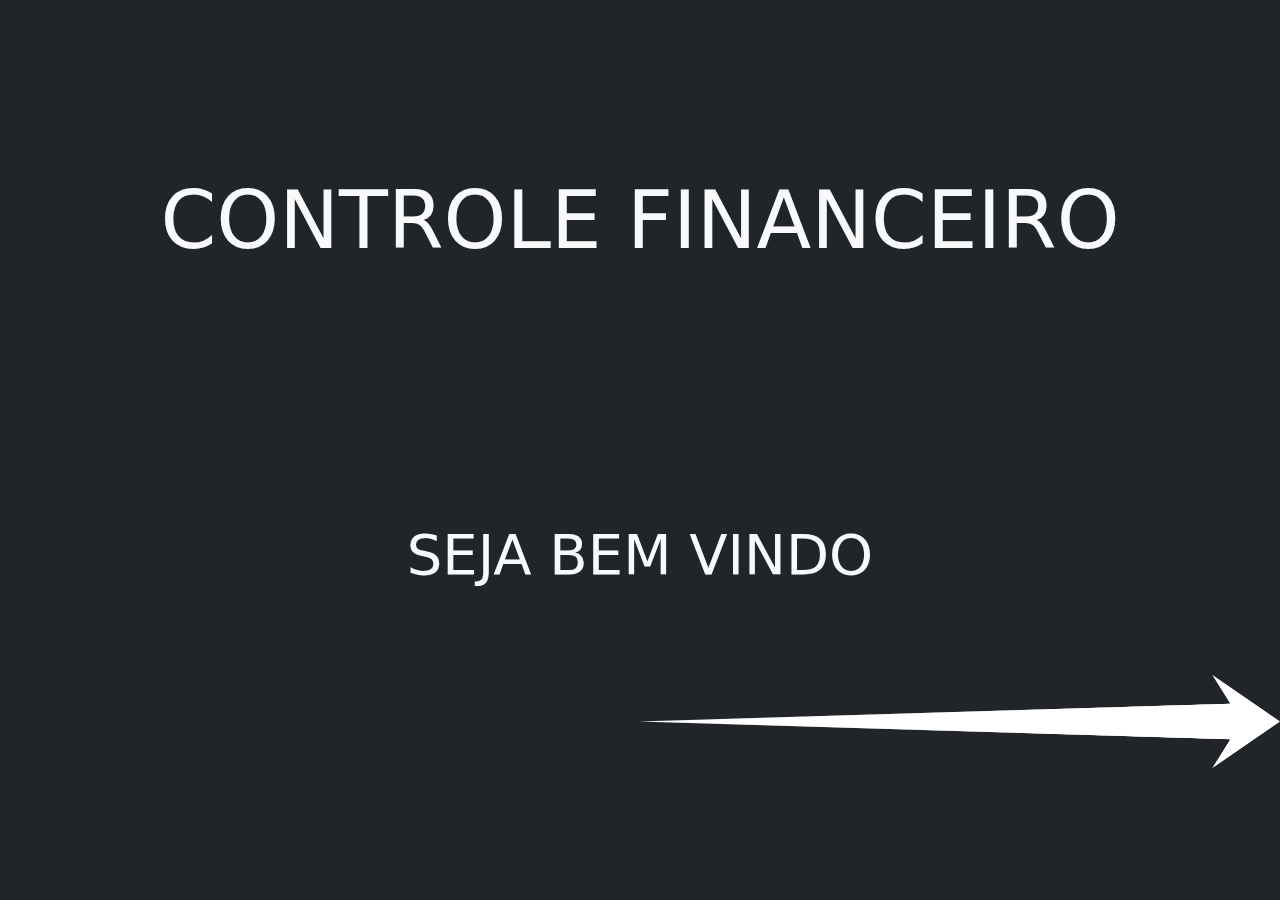
<file: Fase4_comBS/index.html>
<!DOCTYPE html>
<html lang="pt-BR">

<head>
    <link rel="preconnect" href="https://fonts.googleapis.com">
    <link rel="preconnect" href="https://fonts.gstatic.com" crossorigin>
    <link href="https://fonts.googleapis.com/css2?family=Istok+Web&display=swap" rel="stylesheet">    
    <meta charset="UTF-8">    
    <meta name="viewport" content="width=device-width, initial-scale=1.0">
    <title>FINTECH COM BOOTSTRAP</title>
    <link rel="stylesheet" href="./assets/css/bootstrap.min.css">
    <link rel="stylesheet" href="./assets/css/style.css">
</head>

<body class= "vh-100 bg-dark text-light">
    <header class= "h-50 d-flex justify-content-center align-items-center">
        <h1 class="display-1">CONTROLE FINANCEIRO</h1>
    </header>
    
    <main class= "h-25 d-flex justify-content-center vh-40 align-items-center">
        <p class="display-4">SEJA BEM VINDO</p>
    </main>

    <footer class= "footer">
        <a href="./assets/pages/receitas.html"> <img src="./assets/images/direita.png" alt="Seta para a próxima página" /> </a>
    </footer>

    <script src="./assets/js/bootstrap.bundle.min.js"></script>
</body>
</html>
</file>
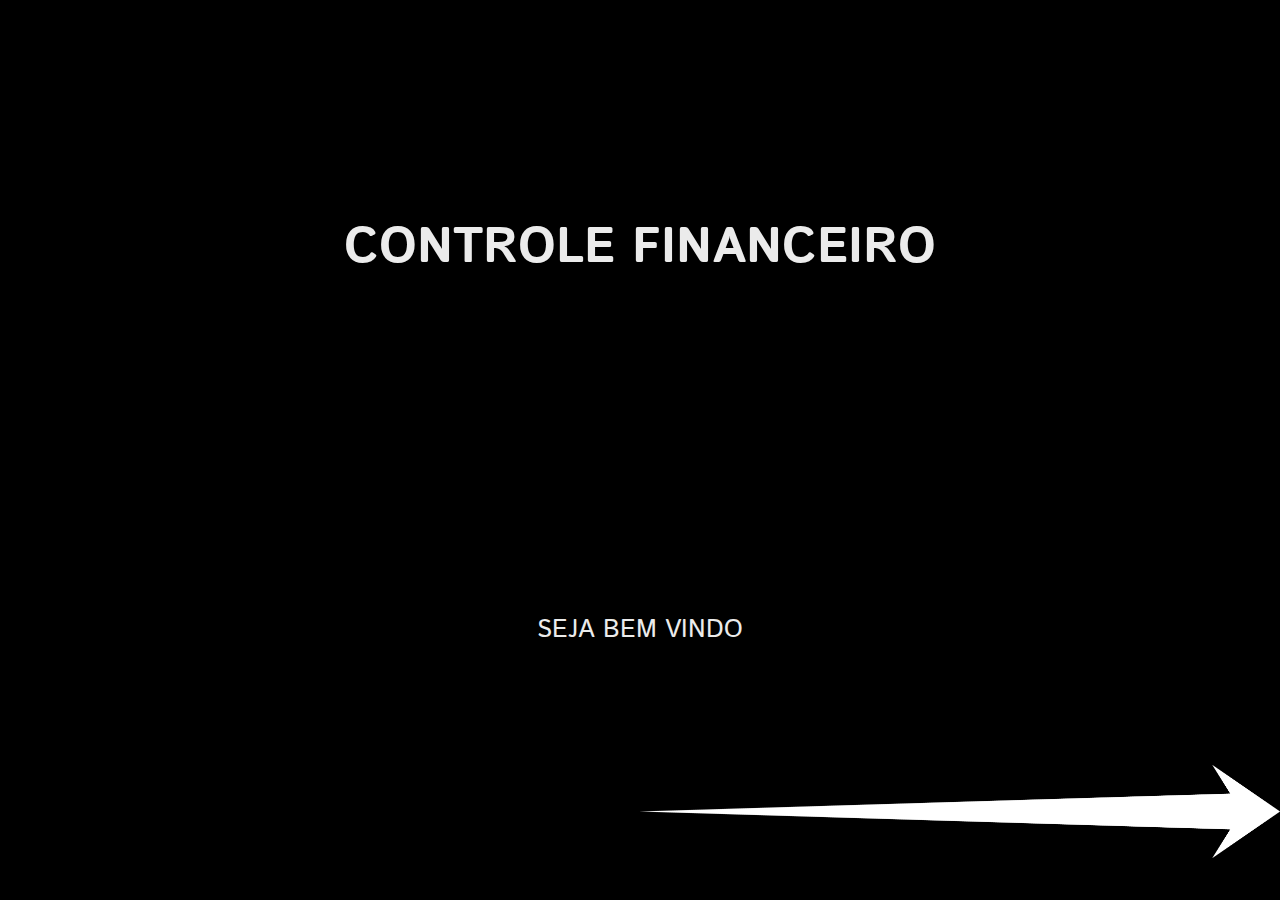
<file: Fase4_semBS/index.html>
<!DOCTYPE html>
<html lang="pt-BR">

<head>
    <meta charset="UTF-8">    
    <meta name="viewport" content="width=device-width, initial-scale=1.0">
    <title>FINTECH</title>
    <link rel="stylesheet" href="./assets/css/style.css">
    <link href="https://fonts.googleapis.com/css2?family=Istok+Web&display=swap" rel="stylesheet">    
</head>

<body>
    <header class= "header">
        <h1>CONTROLE FINANCEIRO</h1>
    </header>
    
    <main class= "main">
        <p>SEJA BEM VINDO</p>
    </main>

    <footer class= "footer">
        <a href="./assets/pages/receitas.html"> <img src="./assets/images/direita.png" alt="Seta para a próxima página" /> </a>
    </footer>
</body>
</html>
</file>
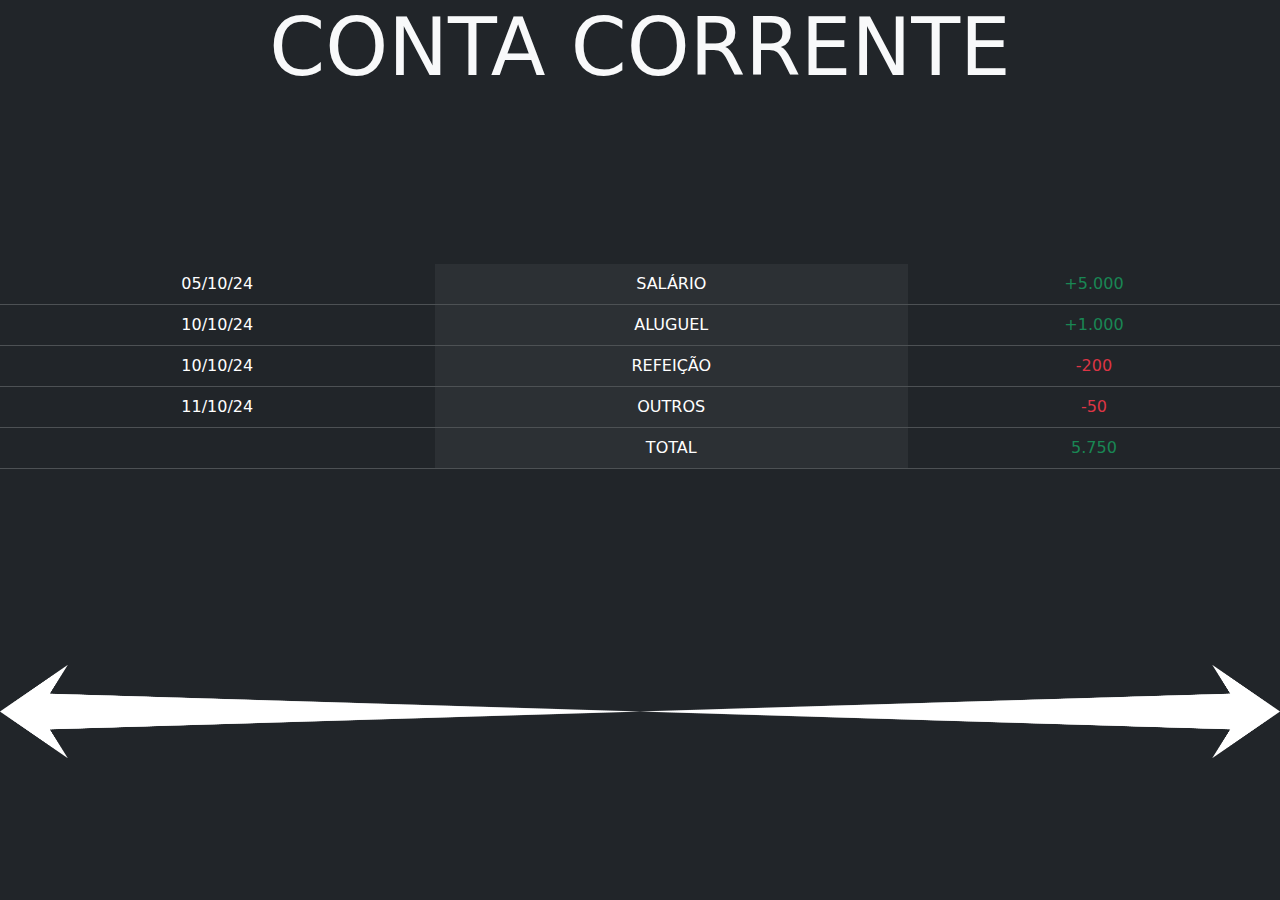
<file: Fase4_comBS/assets/pages/contacorrente.html>
<!DOCTYPE html>
<html lang="pt-BR">

<head>
    <meta charset="UTF-8">    
    <meta name="viewport" content="width=device-width, initial-scale=1.0">
    <title>FINTECH CONTA CORRENTE</title>
    <link rel="stylesheet" href="../css/bootstrap.min.css">
    <link rel="stylesheet" href="../css/style.css">
</head>

<body class="vh-100 bg-dark text-light">
    <header class= "d-flex justify-content-center align-items-center">
        <h1 class= "display-1 text-center">CONTA CORRENTE</h1>
    </header>
    
    <main class= "table-container">
        <table class= "table table-dark table-hover table-striped-columns">
            <tbody class="text-center ">
                <tr>
                    <td>05/10/24</td>
                    <td>SALÁRIO</td>
                    <td class="text-success">+5.000</td>
                </tr>
                <tr>
                    <td>10/10/24</td>
                    <td>ALUGUEL</td>
                    <td class="text-success">+1.000</td>
                </tr>
                <tr>
                    <td>10/10/24</td>
                    <td>REFEIÇÃO</td>
                    <td class="text-danger">-200</td>
                </tr>
                <tr>
                    <td>11/10/24</td>
                    <td>OUTROS</td>
                    <td class="text-danger">-50</td>
                </tr>
                <tr>
                    <td></td>
                    <td>TOTAL</td>
                    <td class="text-success">5.750</td>
                </tr>
            </tbody>
        </table>
    </main>

    <footer class= "footer_paginas">
        <a href="despesas.html"> <img src="../images/esquerda.png" alt="Seta para a página anterior" /> </a>
        <a href="grafico.html"> <img src="../images/direita.png" alt="Seta para a próxima página" /> </a>
    </footer>

    <script src="../js/bootstrap.bundle.min.js"></script>
</body>
</html>
</file>
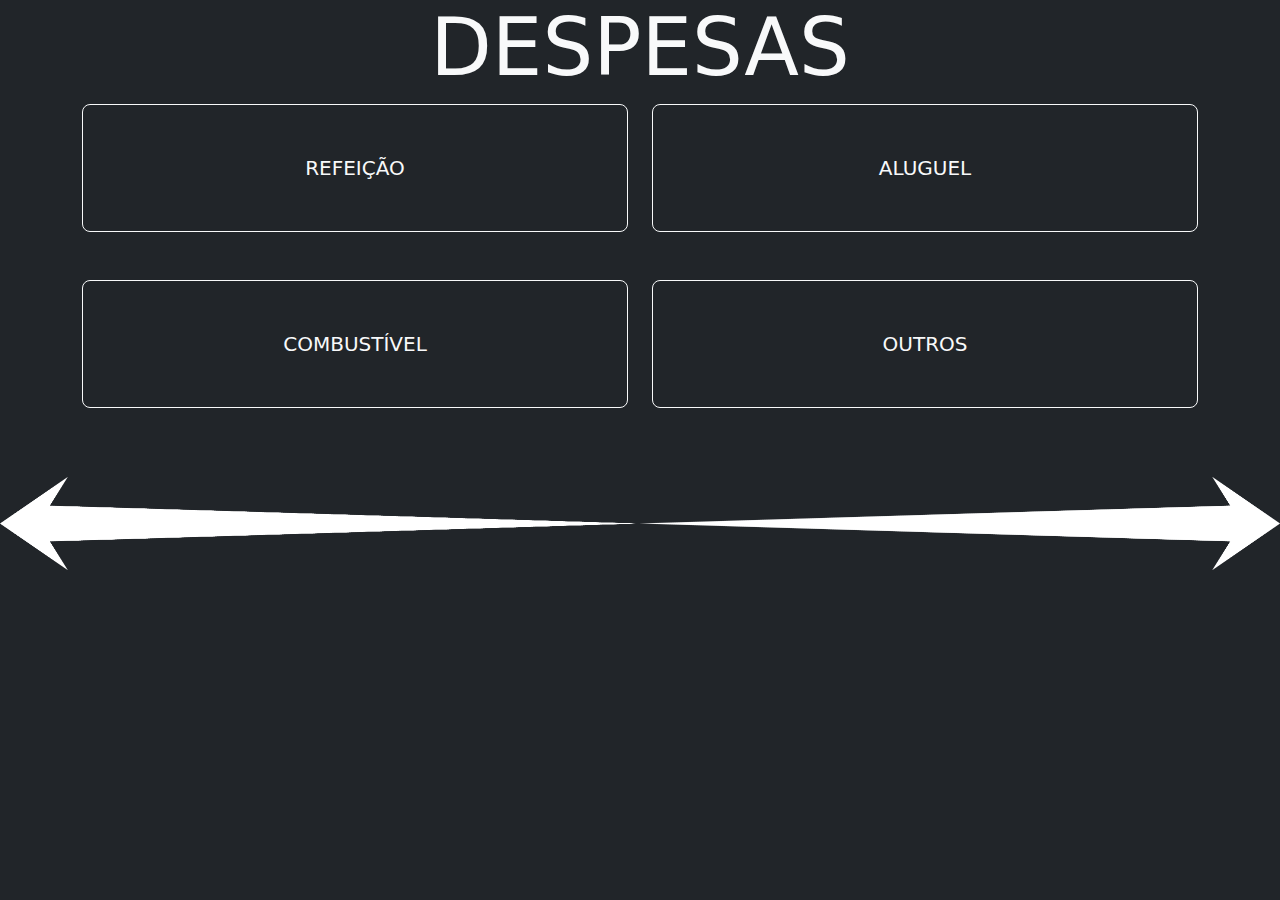
<file: Fase4_comBS/assets/pages/despesas.html>
<!DOCTYPE html>
<html lang="pt-BR">

<head>
    <meta charset="UTF-8">    
    <meta name="viewport" content="width=device-width, initial-scale=1.0">
    <title>FINTECH DESPESAS</title>
    <link rel="stylesheet" href="../css/bootstrap.min.css">
    <link rel="stylesheet" href="../css/style.css">
</head>

<body class= "vh-100 bg-dark text-light">
    <header class= "d-flex justify-content-center align-items-center">
        <h1 class="display-1 text-center">DESPESAS</h1>
    </header>
    
    <main class="container text-center">
        <div class="row">
            <div class="col-6 mb-5">
                <button type="button" class="btn btn-outline-light btn-lg py-5 w-100">REFEIÇÃO</button>
            </div>
            <div class="col-6 mb-5">
                <button type="button" class="btn btn-outline-light btn-lg py-5 w-100">ALUGUEL</button>
            </div>
            <div class="col-6 mb-5">
                <button type="button" class="btn btn-outline-light btn-lg py-5 w-100">COMBUSTÍVEL</button>
            </div>
            <div class="col-6 mb-5">
                <button type="button" class="btn btn-outline-light btn-lg py-5 w-100">OUTROS</button>
            </div>
    </main>


    <footer class= "footer_paginas">
        <a href="receitas.html"> <img src="../images/esquerda.png" alt="Seta para a página anterior" /> </a>
        <a href="contacorrente.html"> <img src="../images/direita.png" alt="Seta para a próxima página" /> </a>
    </footer>

    <script src="../js/bootstrap.bundle.min.js"></script>
</body>
</html>
</file>
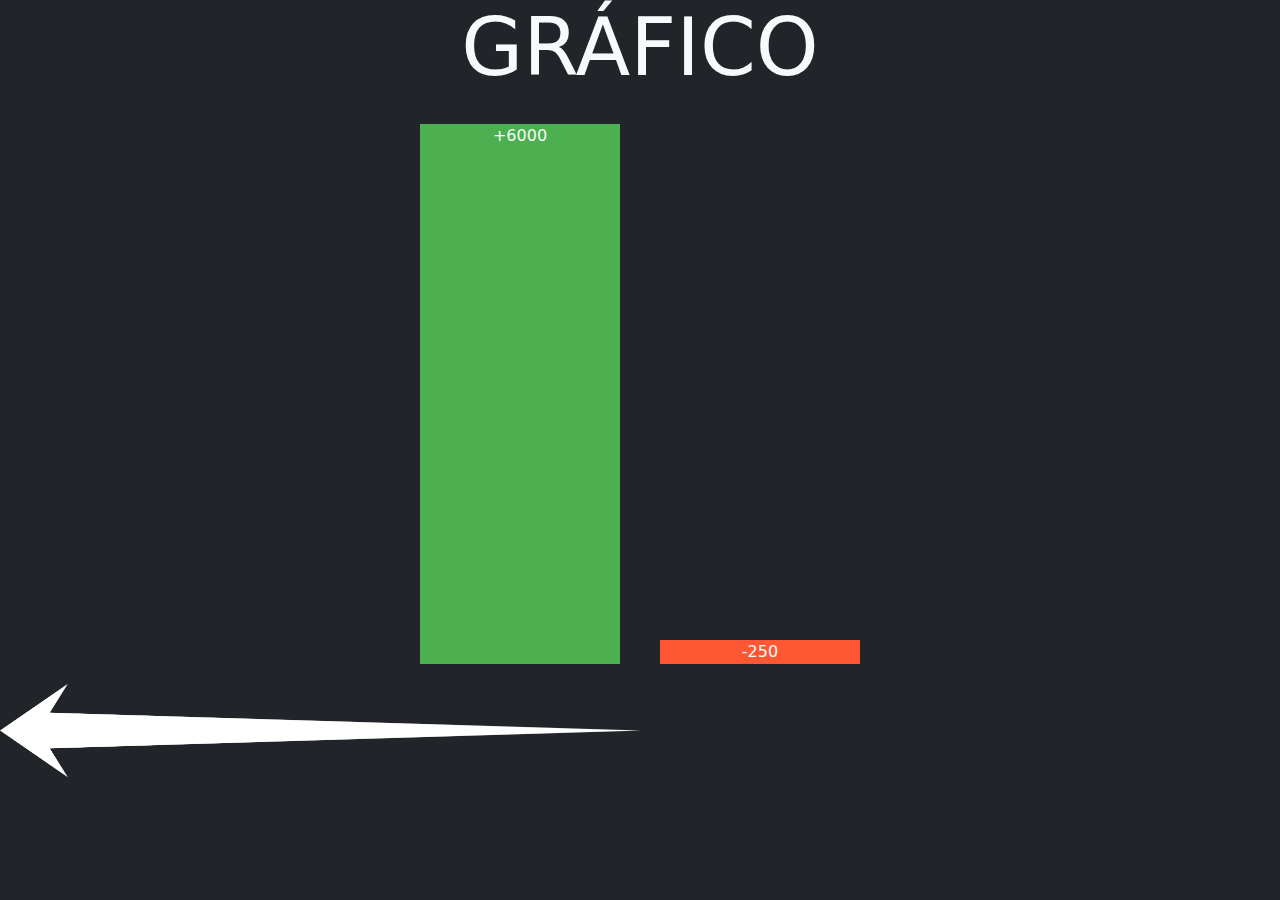
<file: Fase4_comBS/assets/pages/grafico.html>
<!DOCTYPE html>
<html lang="pt-BR">

<head>
    <meta charset="UTF-8">    
    <meta name="viewport" content="width=device-width, initial-scale=1.0">
    <title>FINTECH DESPESAS</title>
    <link rel="stylesheet" href="../css/bootstrap.min.css">
    <link rel="stylesheet" href="../css/style.css">
</head>

<body class = "vh-100 bg-dark text-light">
    <header class= "d-flex justify-content-center align-items-center">
        <h1 class="display-1 text-center">GRÁFICO</h1>
    </header>
    
    <main class= "table-grafico">
        
        <div class="grafico">
            <div class="bar-receitas">
                <span>+6000</span> <!-- Valor da barra 1 -->
            </div>
            <div class="bar-despesas">
                <span>-250</span> <!-- Valor da barra 2 -->
            </div>
        </div>

    </main>

    <footer class= "footer_lastpage">
        <a href="contacorrente.html"> <img src="../images/esquerda.png" alt="Seta para a página anterior" /> </a>
    </footer>

    <script src="../js/bootstrap.bundle.min.js"></script>
</body>
</html>
</file>
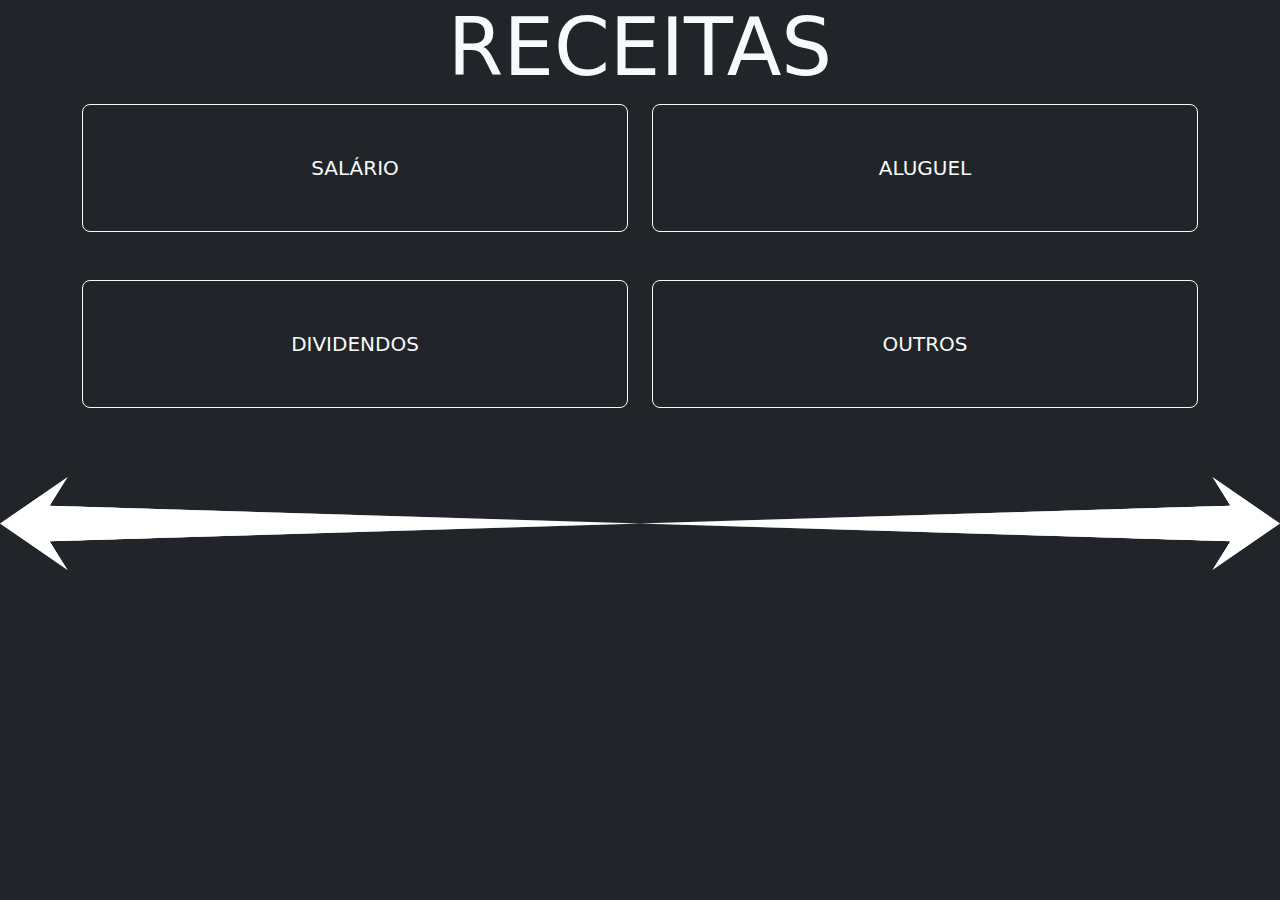
<file: Fase4_comBS/assets/pages/receitas.html>
<!DOCTYPE html>
<html lang="pt-BR">

<head>
    <meta charset="UTF-8">    
    <meta name="viewport" content="width=device-width, initial-scale=1.0">
    <title>FINTECH RECEITAS</title>
    <link rel="stylesheet" href="../css/bootstrap.min.css">
    <link rel="stylesheet" href="../css/style.css">
</head>

<body class= "vh-100 bg-dark text-light">
    <header class= "d-flex justify-content-center align-items-center">
        <h1 class="display-1 text-center">RECEITAS</h1>
    </header>
    
    <main class="container text-center">
        <div class="row">
            <div class="col-6 mb-5">
                <button type="button" class="btn btn-outline-light btn-lg py-5 w-100">SALÁRIO</button>
            </div>
            <div class="col-6 mb-5">
                <button type="button" class="btn btn-outline-light btn-lg py-5 w-100">ALUGUEL</button>
            </div>
            <div class="col-6 mb-5">
                <button type="button" class="btn btn-outline-light btn-lg py-5 w-100">DIVIDENDOS</button>
            </div>
            <div class="col-6 mb-5">
                <button type="button" class="btn btn-outline-light btn-lg py-5 w-100">OUTROS</button>
            </div>
    </main>

    <footer class= "footer_paginas">
        <a href="../../index.html"> <img src="../images/esquerda.png" alt="Seta para a página anterior" /> </a>
        <a href="despesas.html"> <img src="../images/direita.png" alt="Seta para a próxima página" /> </a>
    </footer>

    <script src="../js/bootstrap.bundle.min.js"></script>
</body>
</html>
</file>
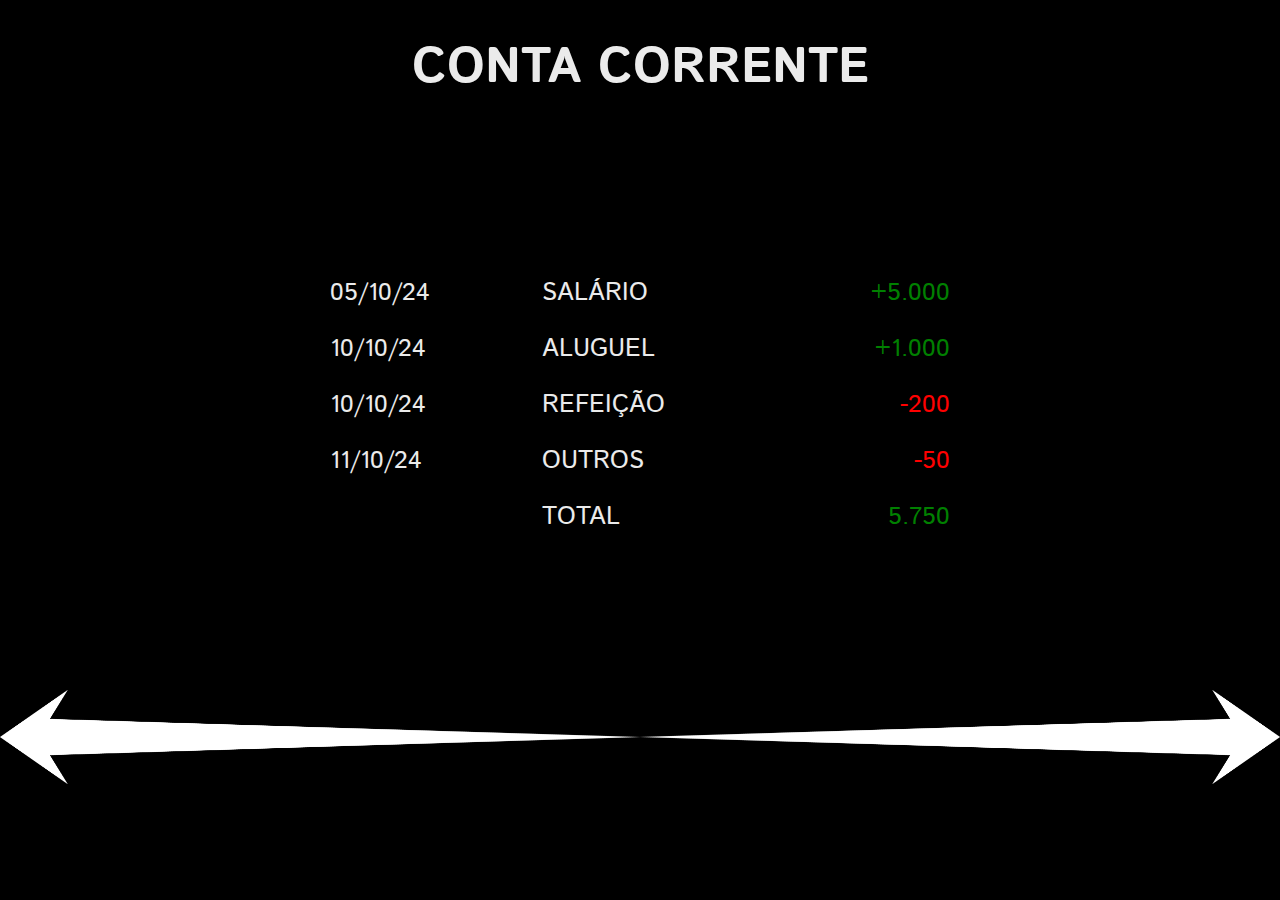
<file: Fase4_semBS/assets/pages/contacorrente.html>
<!DOCTYPE html>
<html lang="pt-BR">

<head>
    <meta charset="UTF-8">    
    <meta name="viewport" content="width=device-width, initial-scale=1.0">
    <title>FINTECH CONTA CORRENTE</title>
    <link rel="stylesheet" href="../css/style.css">
    <link href="https://fonts.googleapis.com/css2?family=Istok+Web&display=swap" rel="stylesheet">    
</head>

<body>
    <header class= "header_paginas">
        <h1>CONTA CORRENTE</h1>
    </header>
    
    <main class= "table-container">
        <table class= "table">
            <tbody>
                <tr>
                    <td>05/10/24</td>
                    <td>SALÁRIO</td>
                    <td class="positive">+5.000</td>
                </tr>
                <tr>
                    <td>10/10/24</td>
                    <td>ALUGUEL</td>
                    <td class="positive">+1.000</td>
                </tr>
                <tr>
                    <td>10/10/24</td>
                    <td>REFEIÇÃO</td>
                    <td class="negative">-200</td>
                </tr>
                <tr>
                    <td>11/10/24</td>
                    <td>OUTROS</td>
                    <td class="negative">-50</td>
                </tr>
                <tr>
                    <td></td>
                    <td>TOTAL</td>
                    <td class="positive">5.750</td>
                </tr>
            </tbody>
        </table>
    </main>

    <footer class= "footer_paginas">
        <a href="despesas.html"> <img src="../images/esquerda.png" alt="Seta para a página anterior" /> </a>
        <a href="grafico.html"> <img src="../images/direita.png" alt="Seta para a próxima página" /> </a>
    </footer>
</body>
</html>
</file>
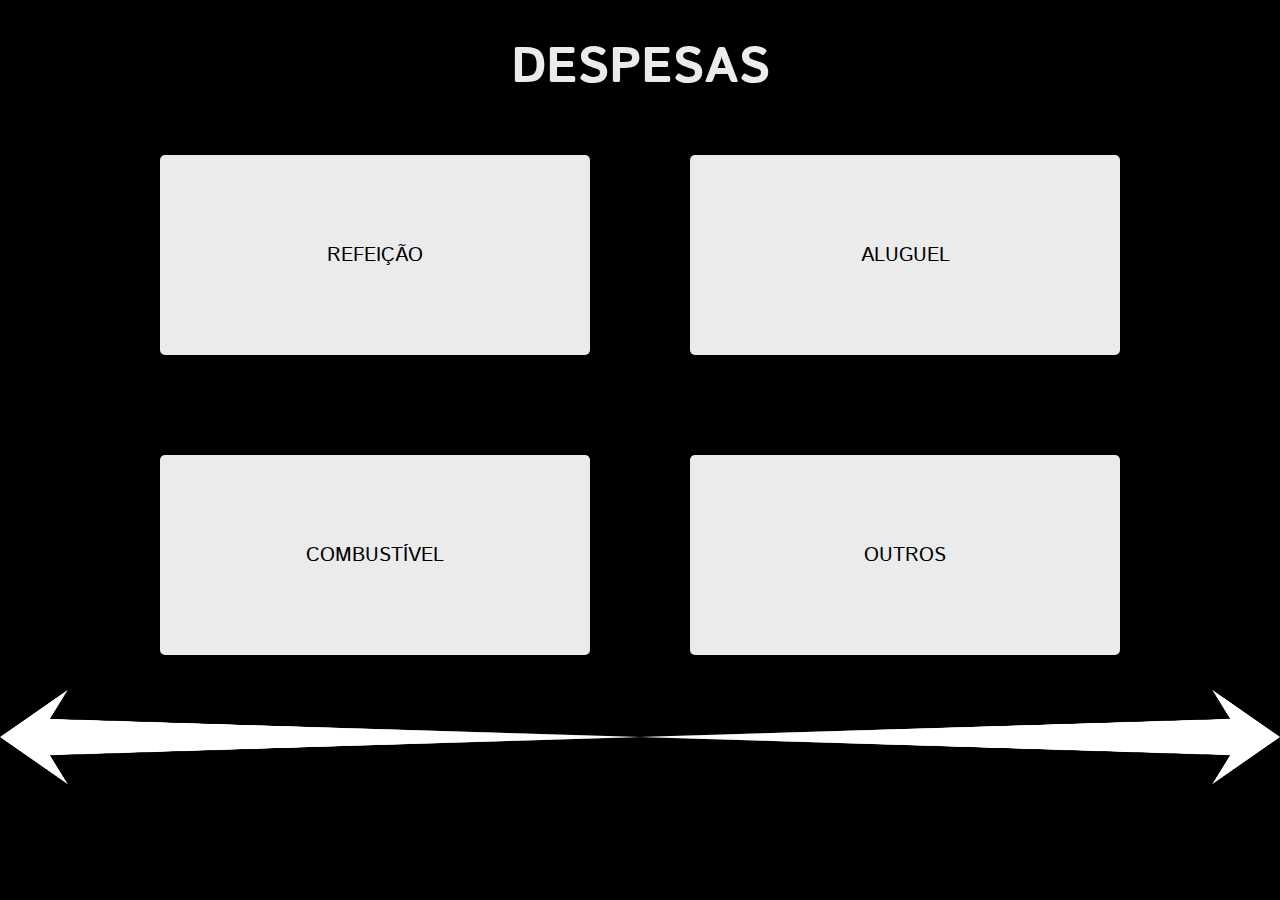
<file: Fase4_semBS/assets/pages/despesas.html>
<!DOCTYPE html>
<html lang="pt-BR">

<head>
    <meta charset="UTF-8">    
    <meta name="viewport" content="width=device-width, initial-scale=1.0">
    <title>FINTECH DESPESAS</title>
    <link rel="stylesheet" href="../css/style.css">
    <link href="https://fonts.googleapis.com/css2?family=Istok+Web&display=swap" rel="stylesheet">    
</head>

<body>
    <header class= "header_paginas">
        <h1>DESPESAS</h1>
    </header>
    
    <main class= "button-container">
            <button>REFEIÇÃO</button>
            <button>ALUGUEL</button>
            <button>COMBUSTÍVEL</button>
            <button>OUTROS</button>
    </main>

    <footer class= "footer_paginas">
        <a href="receitas.html"> <img src="../images/esquerda.png" alt="Seta para a página anterior" /> </a>
        <a href="contacorrente.html"> <img src="../images/direita.png" alt="Seta para a próxima página" /> </a>
    </footer>
</body>
</html>
</file>
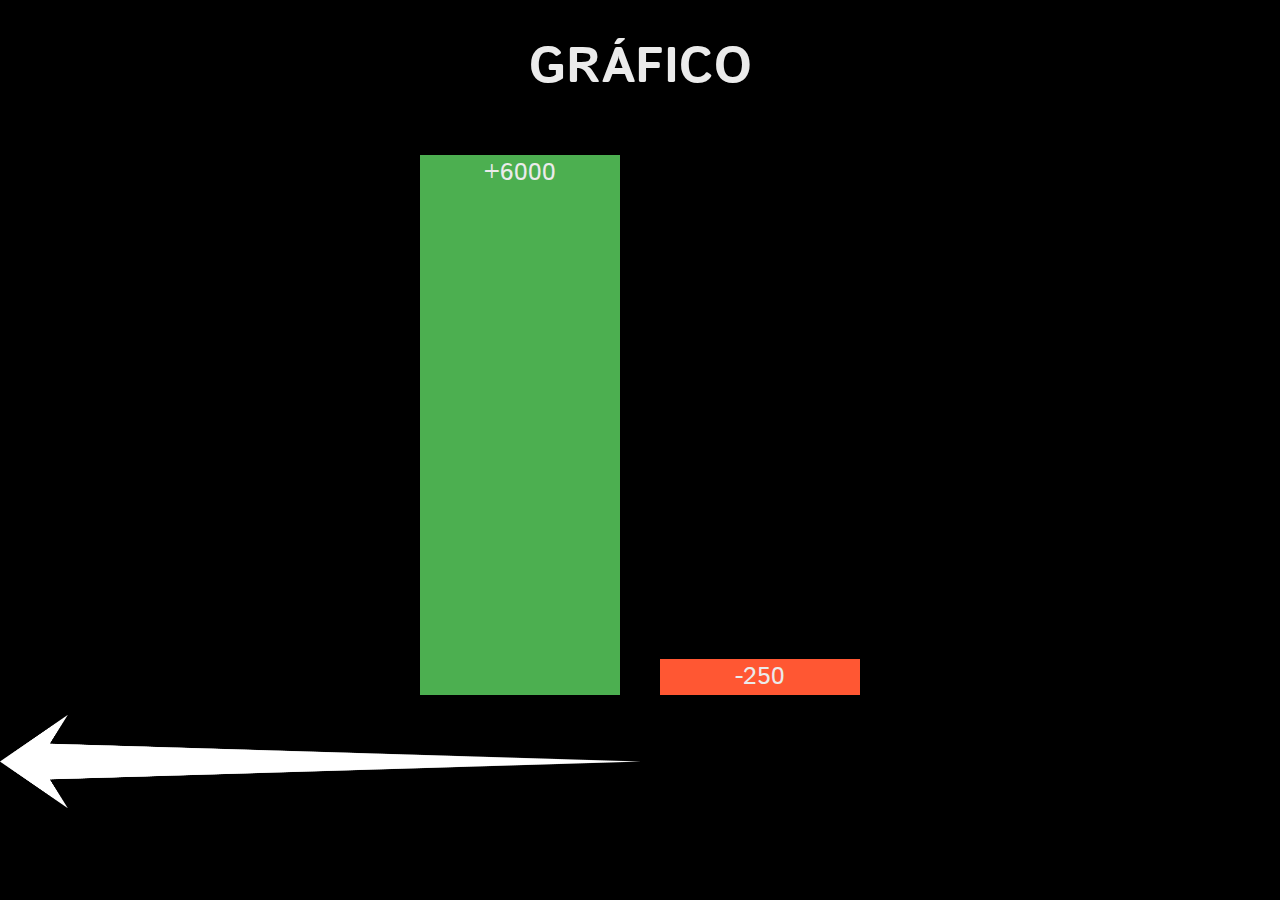
<file: Fase4_semBS/assets/pages/grafico.html>
<!DOCTYPE html>
<html lang="pt-BR">

<head>
    <meta charset="UTF-8">    
    <meta name="viewport" content="width=device-width, initial-scale=1.0">
    <title>FINTECH GRÁFICO</title>
    <link rel="stylesheet" href="../css/style.css">
    <link href="https://fonts.googleapis.com/css2?family=Istok+Web&display=swap" rel="stylesheet">    
</head>

<body>
    <header class= "header_paginas">
        <h1>GRÁFICO</h1>
    </header>
    
    <main class= "table-grafico">
        
        <div class="grafico">
            <div class="bar-receitas">
                <span>+6000</span> <!-- Valor da barra 1 -->
            </div>
            <div class="bar-despesas">
                <span>-250</span> <!-- Valor da barra 2 -->
            </div>
        </div>

    </main>

    <footer class= "footer_lastpage">
        <a href="contacorrente.html"> <img src="../images/esquerda.png" alt="Seta para a página anterior" /> </a>
    </footer>
</body>
</html>
</file>
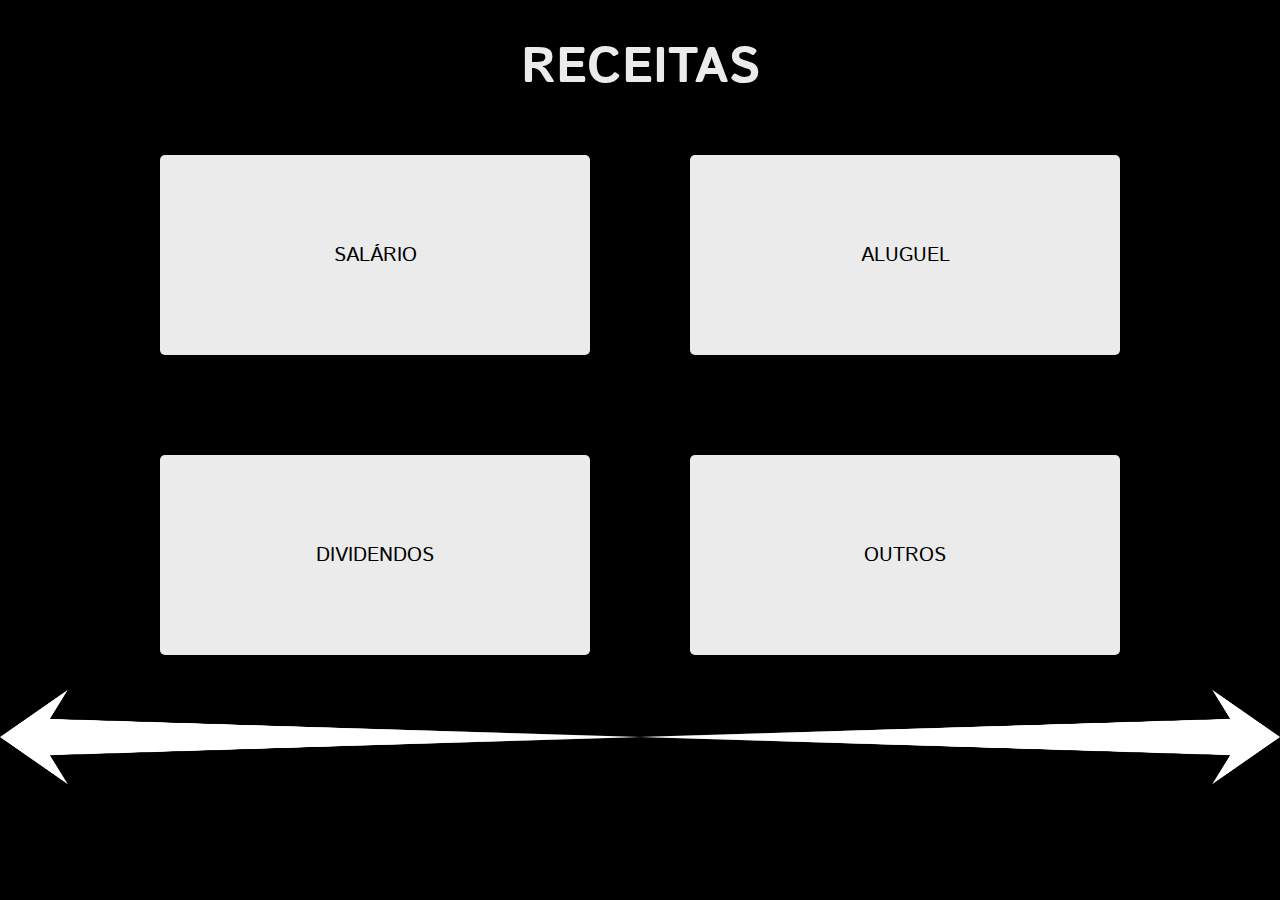
<file: Fase4_semBS/assets/pages/receitas.html>
<!DOCTYPE html>
<html lang="pt-BR">

<head>
    <meta charset="UTF-8">    
    <meta name="viewport" content="width=device-width, initial-scale=1.0">
    <title>FINTECH RECEITAS</title>
    <link rel="stylesheet" href="../css/style.css">
    <link href="https://fonts.googleapis.com/css2?family=Istok+Web&display=swap" rel="stylesheet">    
</head>

<body>
    <header class= "header_paginas">
        <h1>RECEITAS</h1>
    </header>
    
    <main class= "button-container">
            <button>SALÁRIO</button>
            <button>ALUGUEL</button>
            <button>DIVIDENDOS</button>
            <button>OUTROS</button>
    </main>

    <footer class= "footer_paginas">
        <a href="../../index.html"> <img src="../images/esquerda.png" alt="Seta para a página anterior" /> </a>
        <a href="despesas.html"> <img src="../images/direita.png" alt="Seta para a próxima página" /> </a>
    </footer>
</body>
</html>
</file>
<file: Fase4_comBS/assets/css/style.css>
.footer {
    width: 100%;
    height: 15vh;
    text-align: right;
}

.footer img {
    max-width: 50%;
}





.header_paginas {
    width: 100%;
    height: 15vh;
    text-align: center;
    align-items: center;
    display: flex;
    justify-content: center;
    align-items: center;
}


.footer_paginas {
    width: 100%;
    height: 15vh;
    display: flex;
    justify-content: center;
    align-items: center;
}
.footer_paginas img {
    max-width: 100%;
}



.table-container {
    display: flex;
    justify-content: center;
    align-items: center;
    height: 60vh;
    margin: 0;
}


.grafico {
    display: flex;
    justify-content: center;
    align-items: flex-end;
    height: 60vh;
    width: 80%;
    margin: 20px auto;

}

.bar {
    margin: 0 10px;
    text-align: center;
    display: flex;
    flex-direction: column;
    justify-content: flex-end;
}

/* Cores das barras */
.bar-receitas {
    text-align: center;
    margin: 0 20px; 
    width: 200px;
    background-color: #4CAF50;
    height: 100%; /* Altura da primeira barra */
}

.bar-despesas {
    text-align: center;
    margin: 0 20px; 
    width: 200px;
    background-color: #FF5733;
    height: 4,25%; /* Altura da segunda barra */
}

.footer_lastpage {
    width: 100%;
    height: 15vh;
    text-align: left;
}

.footer_lastpage img {
    max-width: 50%;
}
</file>
<file: Fase4_semBS/assets/css/style.css>
* {
    margin: 0;
    padding: 0;
    box-sizing: border-box;
    font-family: 'Istok Web', sans-serif;
}

html {
    font-size: 62.5%;
}

body {
    font-size: 2.5rem;
    background-color: black;
    color: rgb(235, 235, 235);
}

.header {
    width: 100%;
    height: 55vh;
    text-align: center;
    align-items: center;
    display: flex;
    justify-content: center;
    align-items: center;
}

.main {

    height: 30vh;
    text-align: center;
    display: flex;
    justify-content: center;
    align-items: center;
}

.footer {
    width: 100%;
    height: 15vh;
    text-align: right;
}

.footer img {
    max-width: 50%;
}





.header_paginas {
    width: 100%;
    height: 15vh;
    text-align: center;
    align-items: center;
    display: flex;
    justify-content: center;
    align-items: center;
}


.footer_paginas {
    width: 100%;
    height: 15vh;
    display: flex;
    justify-content: center;
    align-items: center;
}
.footer_paginas img {
    max-width: 100%;
}

/* Botões DA receitas e despesas */
.button-container {
    display: grid;
    grid-template-columns: repeat(2, 1fr);
    gap: 100px;
    width: 100%; /* Usa 100% da largura do contêiner */
    max-width: 1000px; /* Limita a largura máxima */
    margin: 0 auto;
    height: 60vh;
    padding: 20px;
}
.button-container button {
    border-radius: 20px;
    padding: 10px 20px;
    font-size: 20px;
    cursor: pointer;
    background-color: rgb(235, 235, 235);
    border: none;
    border-radius: 5px;
}
.button-container button:hover {
    background-color: rgb(180, 180, 180);
}


.table-container {
    display: flex;
    justify-content: center;
    align-items: center;
    height: 60vh;
    margin: 0;
}


.table{
    width: 50%;
    border-collapse: collapse;
    margin: 20px auto;
    text-align: left;
}

h, td {
    padding: 10px;
}

.positive {
    text-align: right;
    color: green;
}

.negative {
    text-align: right;
    color: red;
}


.grafico {
    display: flex;
    justify-content: center;
    align-items: flex-end;
    height: 60vh;
    width: 80%;
    margin: 20px auto;

}

.bar {
    margin: 0 10px;
    text-align: center;
    display: flex;
    flex-direction: column;
    justify-content: flex-end;
}

/* Cores das barras */
.bar-receitas {
    text-align: center;
    margin: 0 20px; 
    width: 200px;
    background-color: #4CAF50;
    height: 100%; /* Altura da primeira barra */
}

.bar-despesas {
    text-align: center;
    margin: 0 20px; 
    width: 200px;
    background-color: #FF5733;
    height: 4,25%; /* Altura da segunda barra */
}

.footer_lastpage {
    width: 100%;
    height: 15vh;
    text-align: left;
}

.footer_lastpage img {
    max-width: 50%;
}
</file>
